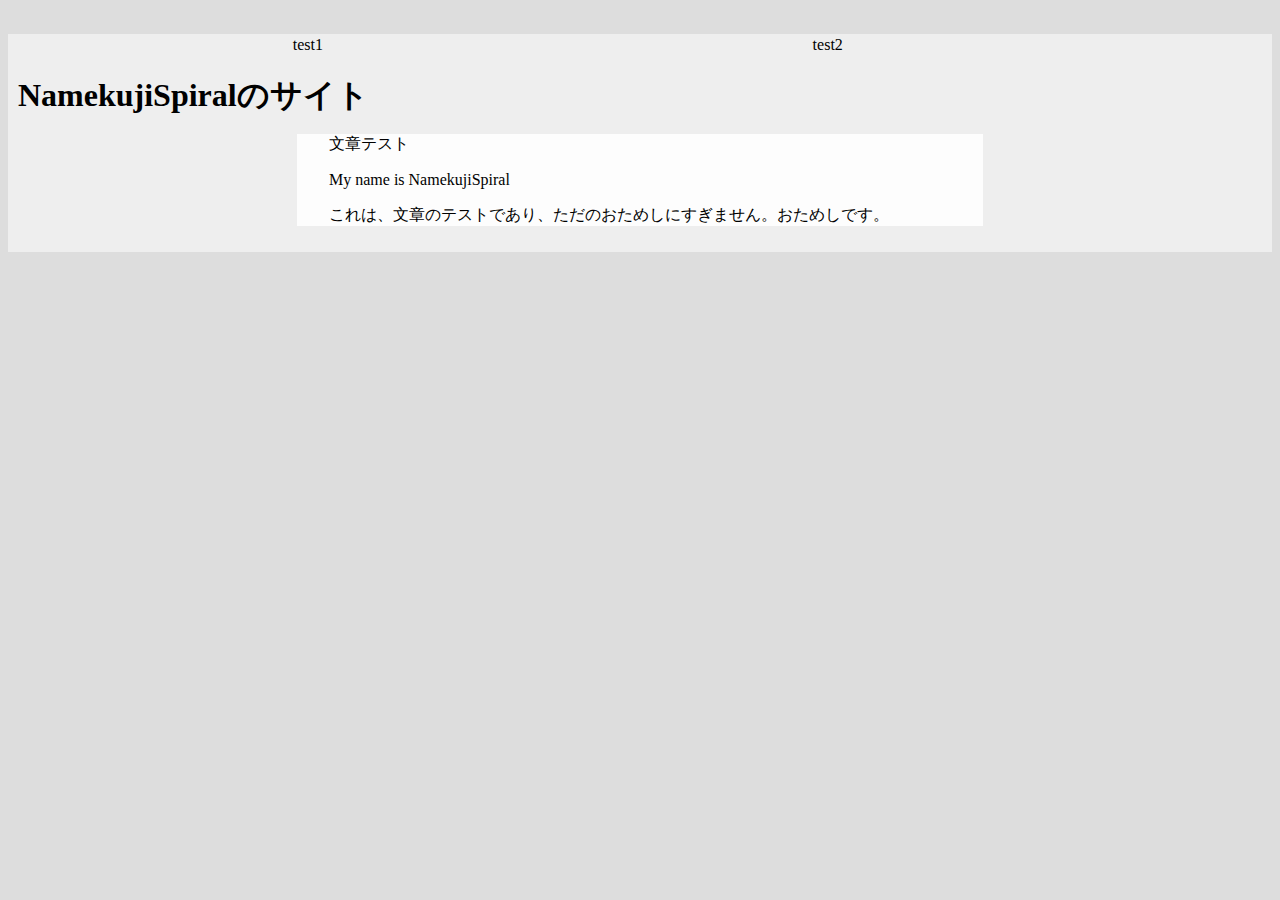
<file: index.html>
<!DOCTYPE html>
<html>
	<head>
		<title>
			NamekujiSpiralのサイト
		</title>
		<link rel="stylesheet" href="CSS.css">
	</head>	
	<body>
		<header>
			<ul>
				<li>test1</li>
				<li>test2</li>
			</ul>
		</header>
	<br/>
		<div class="bachg">
			<div class="title">
				<h1>
					NamekujiSpiralのサイト
				</h1>
			</div>
			<div class="txt">
				<p class="main">
					文章テスト
				</p>
				<p class="main">
					My name is NamekujiSpiral
				</p>
				<p class="main">
					これは、文章のテストであり、ただのおためしにすぎません。おためしです。
				</p>
			</div>
		</div>

	</body>
</html>
</file>
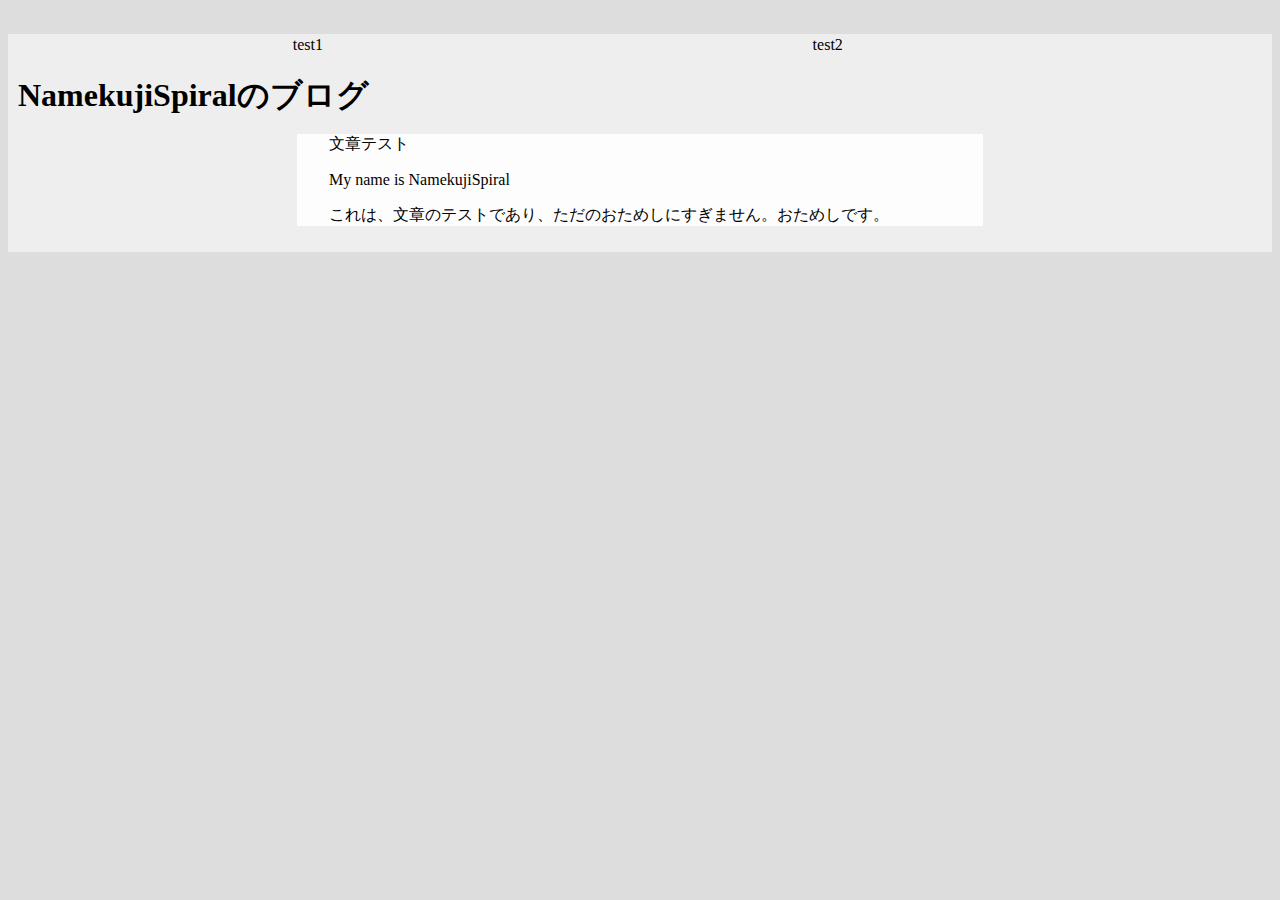
<file: htmlstd.html>
<!DOCTYPE html>
<html>
	<head>
		<title>
			NamekujiSpiralのブログ
		</title>
		<link rel="stylesheet" href="CSS.css">
	</head>	
	<body>
		<header>
			<ul>
				<li>test1</li>
				<li>test2</li>
			</ul>
		</header>
	<br/>
		<div class="bachg">
			<div class="title">
				<h1>
					NamekujiSpiralのブログ
				</h1>
			</div>
			<div class="txt">
				<p class="main">
					文章テスト
				</p>
				<p class="main">
					My name is NamekujiSpiral
				</p>
				<p class="main">
					これは、文章のテストであり、ただのおためしにすぎません。おためしです。
				</p>
			</div>
		</div>

	</body>
</html>
</file>
<file: CSS.css>
@charset "UTF-8";
.txt {width: 50%;background: #fdfdfd; padding: 0 2em; margin:0 auto;}
body {width: auto; background: #dddddd;}
.bachg {width: auto; background: #eee; padding: 10px;}
.title h1 {display: block;margin: 10px 0; padding: 1em auto;}
header li{display: inline-block;margin: 20px 0;list-style: none; float: left; padding: 0 20%;}
body:active{transform: translate(2em,0)}
</file>
